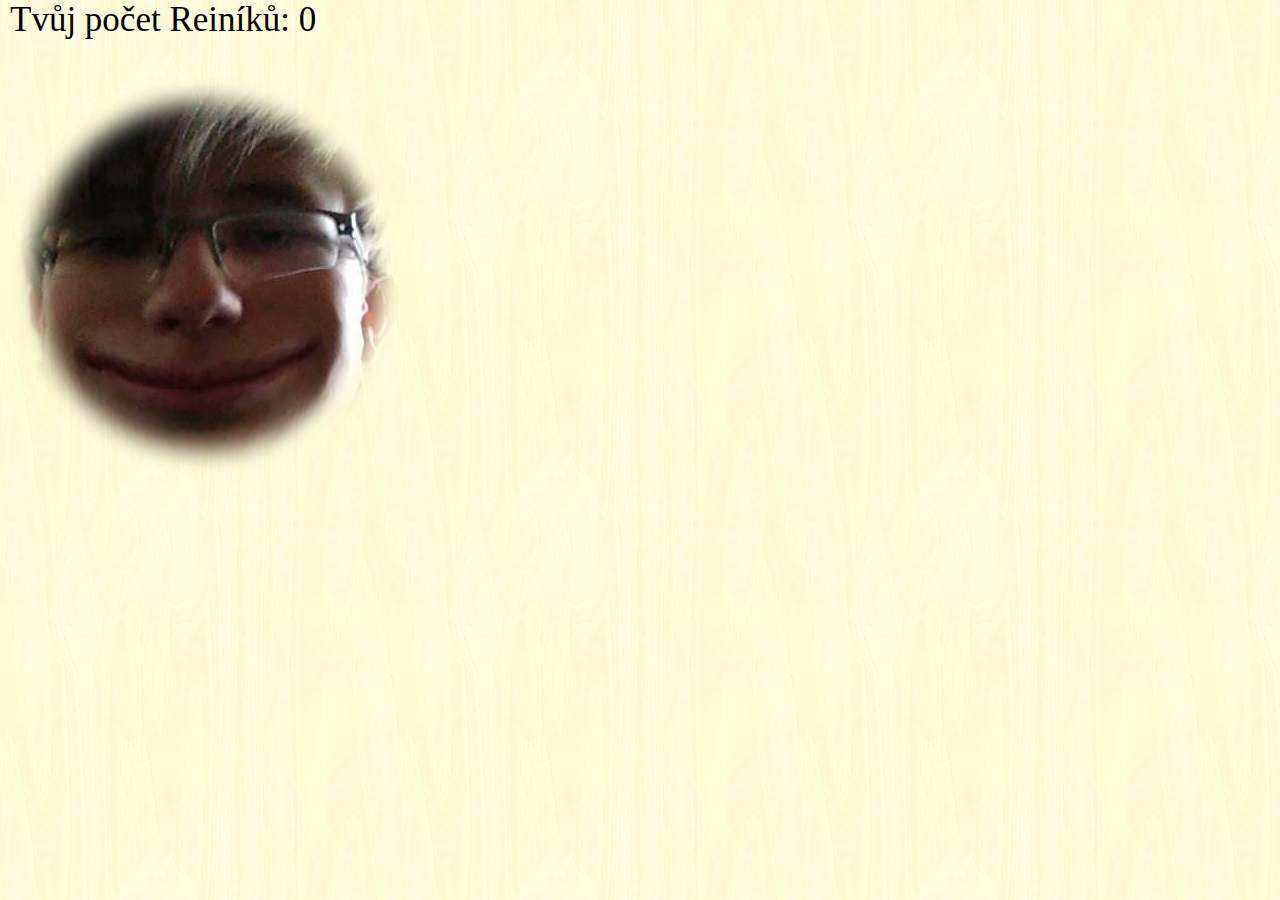
<file: Reinis.html>
<head>
        <link rel="stylesheet" href="styles.css">
    </head>
    
    <body>
        <p id="p1"></p>
        
        <div id="image">
            <button type="submit" onclick="clickFunc()" style="background-color: transparent; border: none;"><img id="image" src="reinishead.jpg"></button>
        </div>
        
        
    </body>
    
    <script>
          
        var skore = 0;
        document.getElementById("p1").innerHTML = "Tvůj počet Reiníků: " + skore;
        
        function clickFunc() {
            var audio = new Audio('zbytecny.mp3');  
            audio.play()
            skore = skore + 1
            
            document.getElementById("p1").innerHTML = "Tvůj počet Reiníků: " + skore;
        }
    </script>
</html>
</file>
<file: styles.css>
body {
   position: relative;
   background-image: url("light-veneer.png");
   background-color: #cccccc;
   margin:0;
   padding:0;

}

#hlava{
    position: center;
    float: left;
    width: auto;
    height: 100%
}

.image{
    display: flex;
    bottom 45%;
    border-radius: 50%;
}

#p1 {
    font: Sans-serif;
    font-size: 35px;
    align-items: center;
    justify-content: center;
    margin-left: 10px;
}

#p2 {
    font: Sans-serif;
    font-size: 20px;
    margin-left: 10px;
}

.headbutton {
    background-color: transparent; 
    border: none;
}

.version {
    position: absolute;
    bottom: 0;
    left: 10;
}

.levyPanel {
    width:16px;
	height:110%;
    top:0px;
	z-index:100;
    left: 30%;
    position: fixed;
}
#donatePart {
    float: left;
    width: auto;
    height: 100%;
}



.pravyPanel {
    width:16px;
	height:100%;
    top:0px;
	z-index:100;
    position: fixed;
    float: left;
}

#paypal {
    bottom: 30%;
    right: 43%;
    position: fixed;
}
    
table, th, td {
    border: 1px solid black;
}

table#t01 {
    width: 27%;
    bottom: 5%;
    right: 35%;
    position: absolute; 
}

#discord{
    right: 37%;
    position: absolute;
}

#cat {
    font: Sans-serif;
    font-size: 20px;
}

#game_shopPart {
    float: right;
    width: 420px;
    height: 100%;
    overflow-x: hidden;
}

#game_shoppingMenu {
    float: left;
    width: 100%;
    margin-left: 10px;
    
}

.game_shopButton {
    width: 95%;
    height: 110px;
    background-color: #262626;
    margin-top: 10px;
    margin-left: 10px;
}

.game_shopIcon {
    float: left;  
    width: 80px;
    height: 100px;
    margin: 5px;
}

.game_shopText {
    float: left;    
    margin-left: 10px;
}

.game_shopName {
    margin-top: 5px;
    font-size: 21px;
    font-weight: bold;
    color: white;
}

.game_shopTextfield {
    font-size: 12px;
    float: left; 
    color: white;
    margin-left: 30px;
}

.game_shopButtonGay{
    width: 95%;
    height: 110px;
    background-color:  #FF1493;
    margin-top: 10px;
    margin-left: 10px;
    
}
    
h1 {
    text-align: center;
    color: white;
    font-weight: bolder;
    font-size: 30px;
    margin-top: 0px;
    margin-bottom: 10px;
    text-shadow: -1px 0 black, 0 1px black, 1px 0 black, 0 -1px black;
}
</file>
